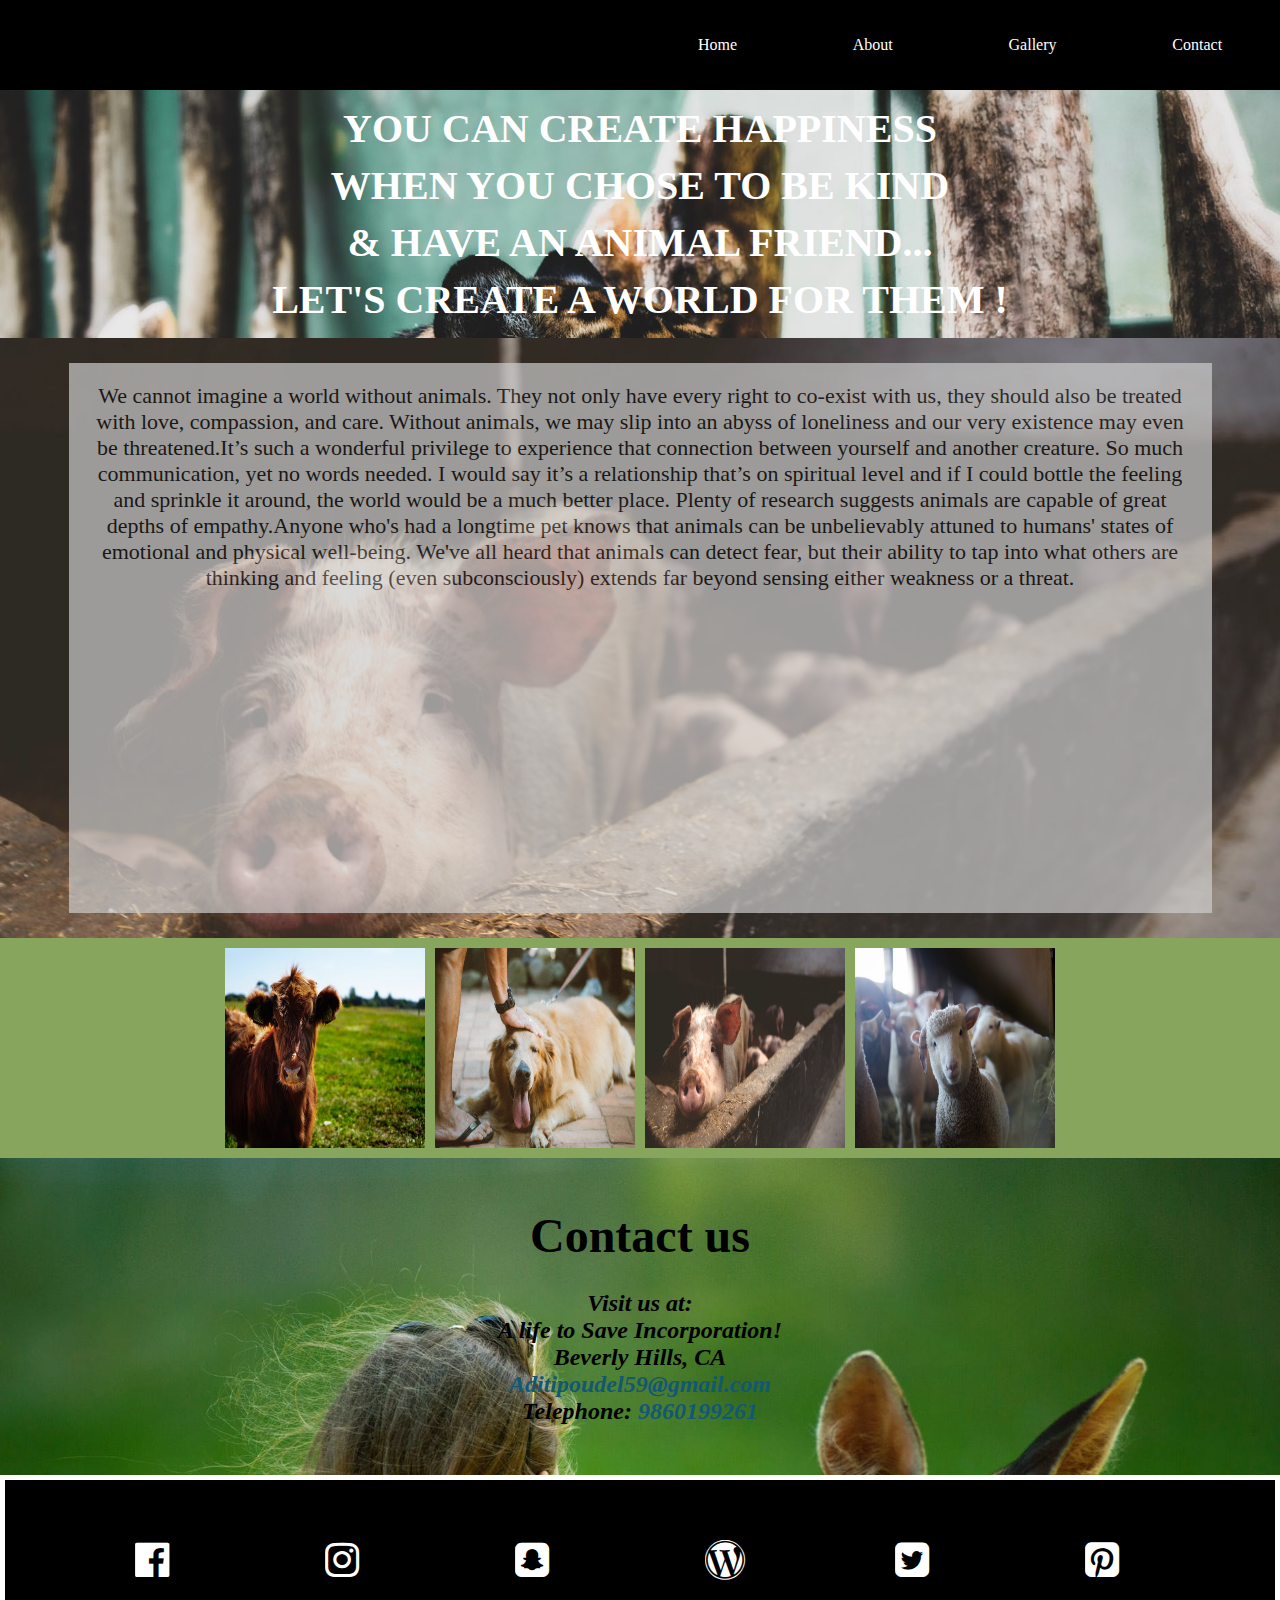
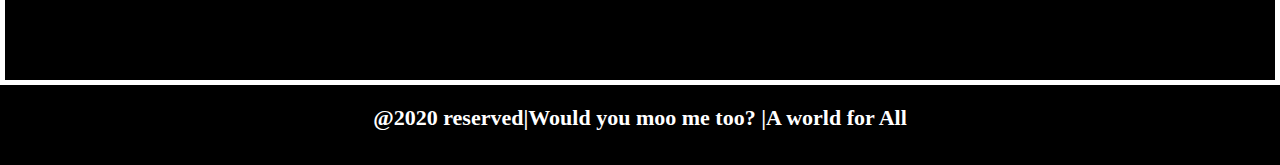
<file: index.html>
<!DOCTYPE html>
<html lang="en">

<head>
    <meta charset="UTF-8" />
    <meta name="viewport" content="width=device-width, initial-scale=1.0">
    <meta http-equiv="X-UA-Compatible" content="ie=edge">
    <link href="https://fonts.googleapis.com/css2?family=Dancing+Script&display=swap" rel="stylesheet" />
    <link rel="stylesheet" href="https://cdnjs.cloudflare.com/ajax/libs/font-awesome/4.7.0/css/font-awesome.min.css">
    <link rel="stylesheet" href="./style.css">
    <title>Would you care for me too?</title>
</head>

<body>
    <nav>
        <div class="moo">
            <div class="line"></div>
            <div class="line"></div>
            <div class="line"></div>
        </div>
        <ul class="nav-links">
            <li>
                <a href="index.html">Home</a>
            </li>
            <li>
                <a href="about.html">About</a>
            </li>
            <li>
                <a href="Gallery.html">Gallery</a>
            </li>
            <li>
                <a href="contact.php">Contact</a>
            </li>
        </ul>
    </nav>
    <div class="wrapper">
        <div class="qoutes-section">
            <div class="center">
                <h1>YOU CAN CREATE HAPPINESS</h1>
            </div>
            <div class="center">
                <h1>WHEN YOU CHOSE TO BE KIND</h1>
            </div>
            <div class="center">
                <h1>& HAVE AN ANIMAL FRIEND...</h1>
            </div>
            <div class="center">
              <h1>LET'S CREATE A WORLD FOR THEM !</h1>  
            </div>
        </div>
        <!--second section begins-->
        <div class="top-image  center">
            <div class="text1">
                <p>
                    We cannot imagine a world without animals. They not only have every right to co-exist with us, they should also be treated with love, compassion, and care. Without animals, we may slip into an abyss of loneliness and our very existence may even be threatened.It’s such a wonderful privilege to experience that connection between yourself and another creature. So much communication, yet no words needed. I would say it’s a relationship that’s on spiritual level and if I could bottle the feeling and sprinkle it around, the world would be a much better place. Plenty of research suggests animals are capable of great depths of empathy.Anyone who's had a longtime pet knows that animals can be unbelievably attuned to humans' states of emotional and physical well-being. We've all heard that animals can detect fear, but their ability to tap into what others are thinking and feeling (even subconsciously) extends far beyond sensing either weakness or a threat.
                </p>
            </div>
            </div>
        
        <!--gallery-->
        <div class="gallery">
            <div class="gallery-container">
                <div class="items">
                    <img class="cc" src="./img/bull-calf-heifer-ko-162240.jpeg">
                </div>
                <div class="items">
                    <img class="cc" src="./img/pexels-photo-1870301.jpeg">
                </div>
                <div class="items">
                    <img class="cc" src="img/pexels-photo-66627.jpeg">
                </div>
                <div class="items">
                    <img class="cc" src="img/pexels-photo-288621.jpeg">
                </div>
            </div>
        </div>
        <!--contact-section-->
        <div class="contact-info ">
            <div class="center1">
                <h1>Contact us</h1>
                <br>
                <address>
														<b>
            Visit us at:
															<br>
            A life to Save Incorporation!
																<br>
            Beverly Hills, CA 

																	<b>
																		<br>
																			<a href="mailto:Aditipoudel59@gmail.com">Aditipoudel59@gmail.com</a>
																			<br>
            Telephone:
            
																				<a href="tel:123-456-7890">9860199261</a>
																			</address>
            </div>
        </div>
        <!--footer begins here-->
        <div class="center">
            <div class="footer-section1">
                <a href="#">
                    <i class="fa fa-2x fa-facebook-official icon" aria-hidden="true"></i>
                </a>
                <a href="#">
                    <i class="fa fa-2x fa-instagram icon" aria-hidden="true"></i>
                </a>
                <a href="#">
                    <i class="fa fa-2x fa-snapchat-square icon" aria-hidden="true"></i>
                </a>
                <a href="#">
                    <i class="fa fa-2x fa-wordpress icon" aria-hidden="true"></i>
                </a>
                <a href="#">
                    <i class="fa fa-2x fa-twitter-square icon" aria-hidden="true"></i>
                </a>
                <a href="#">
                    <i class="fa  fa-2x fa-pinterest-square icon" aria-hidden="true"></i>
            </div>
        </div>
        <div class="footer-section2">
            <p>
                @2020 reserved|Would you moo me too? |A world for All
            </p>
        </div>
    </div>
    <script src="app.js"></script>
</body>

</html>
</file>
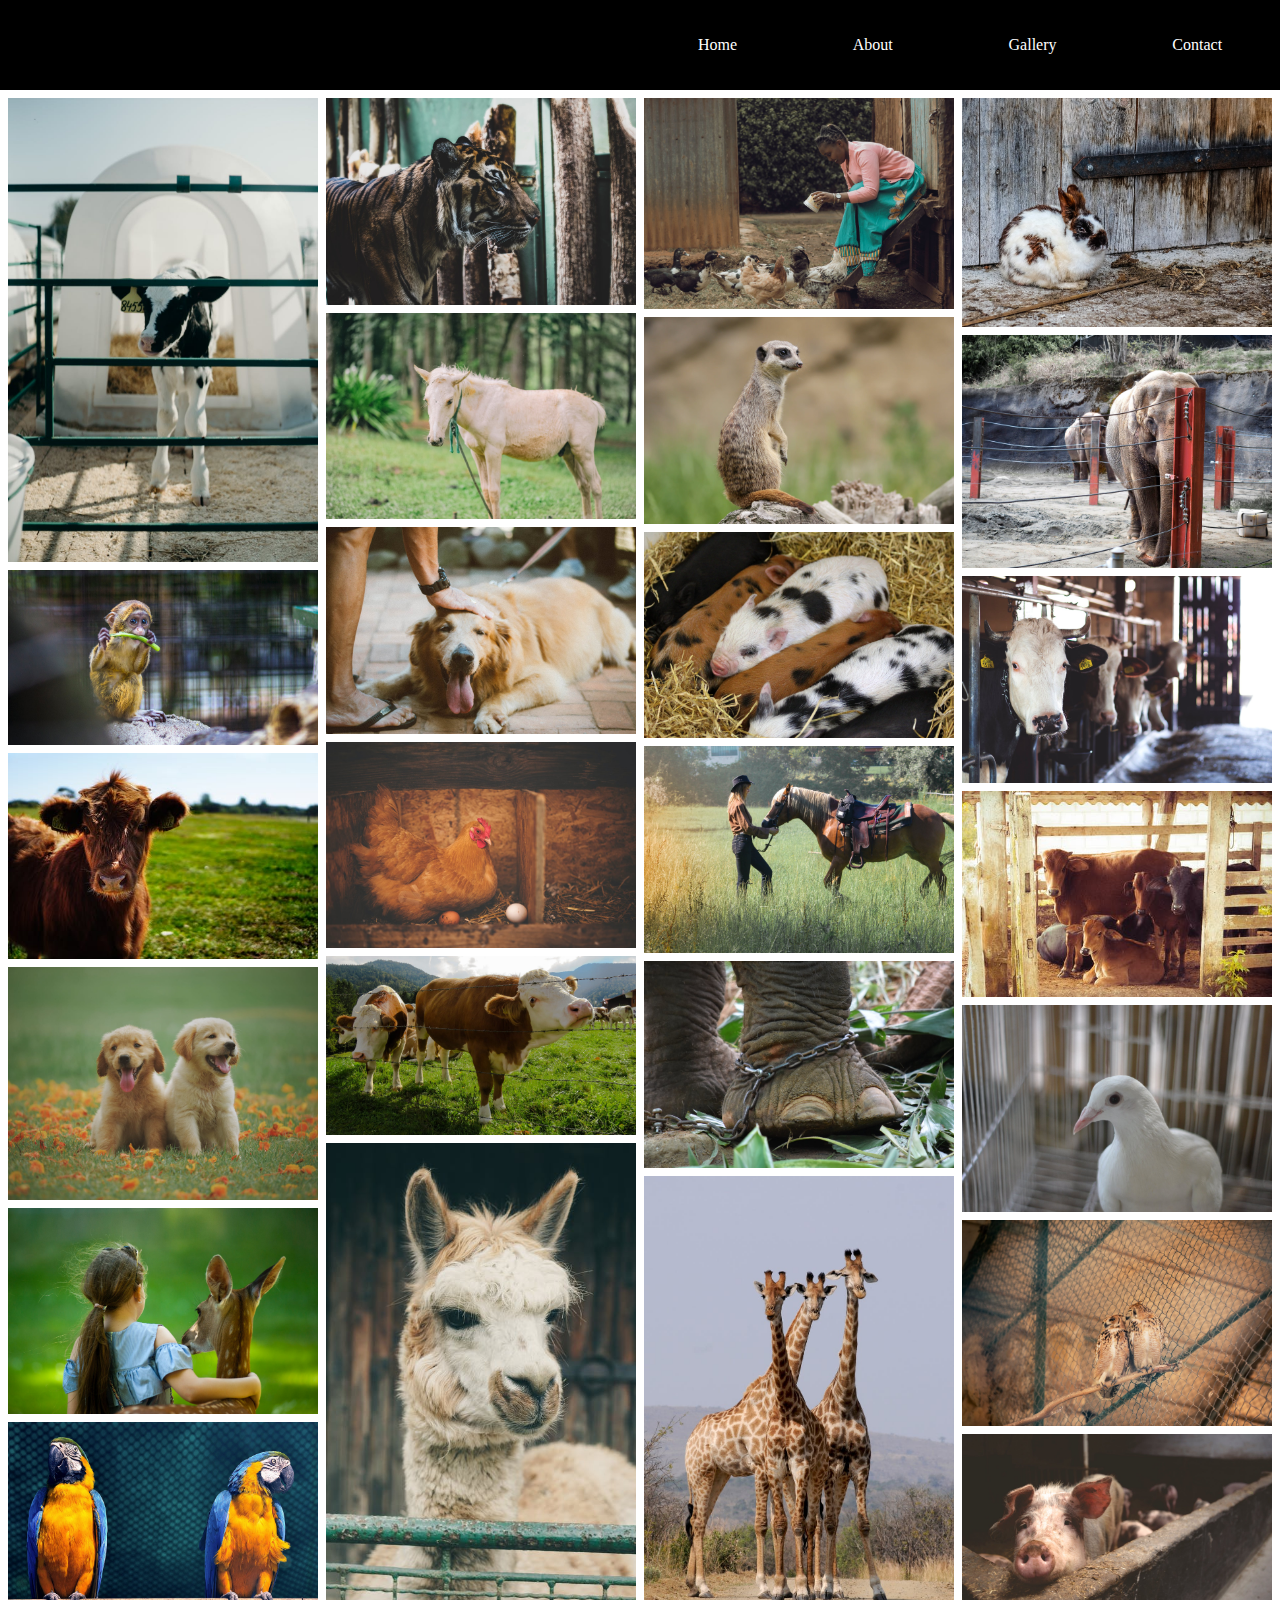
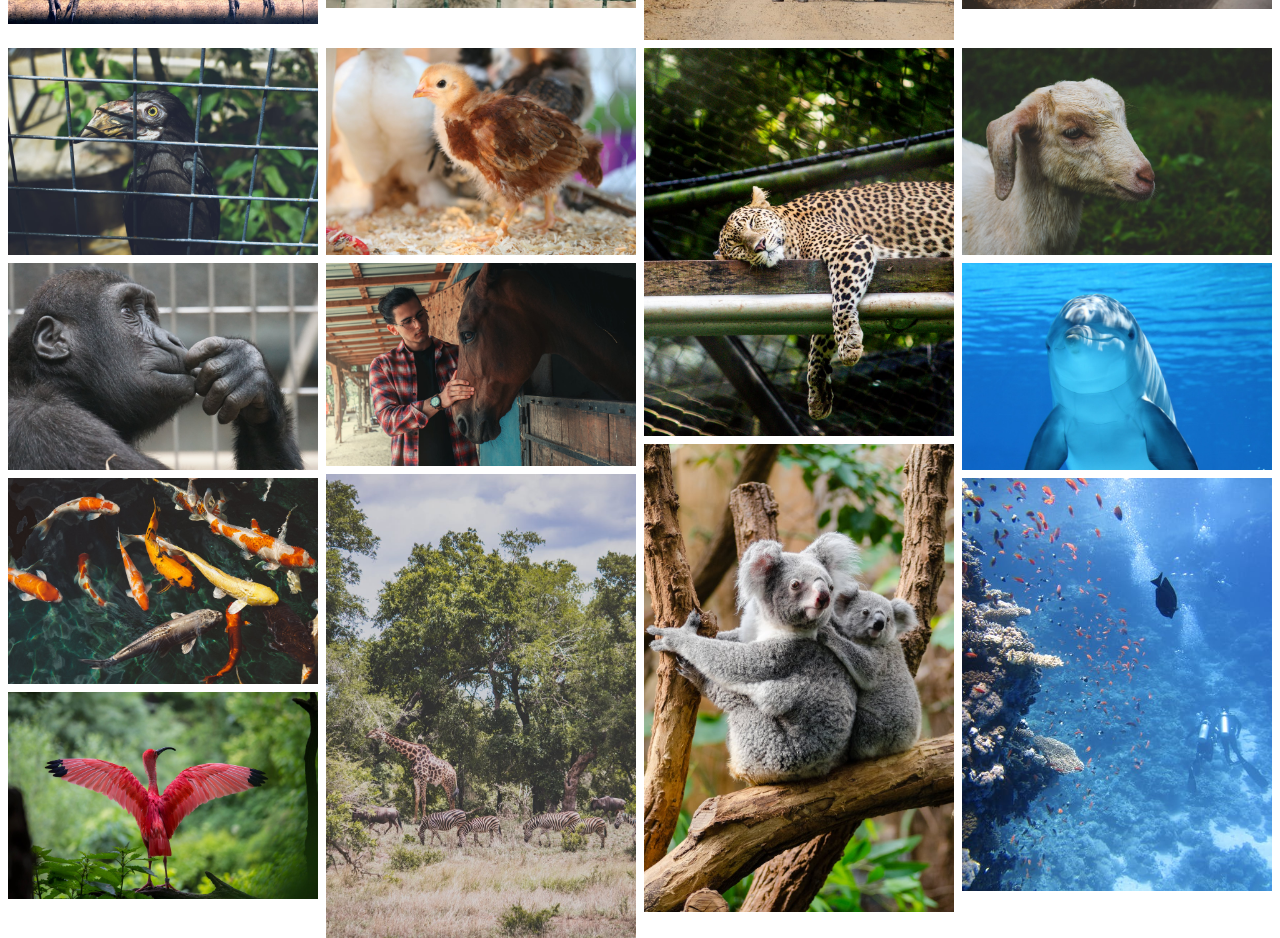
<file: Gallery.html>
<!DOCTYPE html>
<html lang="en">
  <head>
    <meta charset="UTF-8" />
    <meta name="viewport" content="width=device-width, initial-scale=1.0" >
    <meta http-equiv="X-UA-Compatible" content="ie=edge" >
    <link
      href="https://fonts.googleapis.com/css2?family=Dancing+Script&display=swap"
      rel="stylesheet"
    />
    <link rel="stylesheet" type="text/css" href="lightbox.min.css">
    <link rel="stylesheet" href="./style.css" >
    <title>Would  you care for me too?</title>
  </head>
  <body>
    <nav>
      <div class="moo">
        <div class="line"></div>
        <div class="line"></div>
        <div class="line"></div>
      </div>
      <ul class="nav-links">
        <li><a href="index.html">Home</a></li>
        <li><a href="about.html">About</a></li>
        <li><a href="Gallery.html">Gallery</a></li>
        <li><a href="contact.php">Contact</a></li>
     
      </ul>
    </nav>
            <div class="row1">
                <div class="column1">
                
                  <a href="img/pexels-photo-3094012.jpeg" data-lightbox="mygallery" data-title="The catalog on the calf.."><img src="img/pexels-photo-3094012.jpeg"></a>
                  <a href="img/pexels-photo-1000529.jpeg" data-lightbox="mygallery" data-title="Life in the zoo!">   <img src="img/pexels-photo-1000529.jpeg"></a>
                  <a href="img/bull-calf-heifer-ko-162240.jpeg" data-lightbox="mygallery" data-title="Life in open grass">     <img src="img/bull-calf-heifer-ko-162240.jpeg"></a>
                    <a href="img/pexels-photo-1108099.jpeg" data-lightbox="mygallery"  data-title="That smile.."> <img src="img/pexels-photo-1108099.jpeg"></a>
                    <a href ="img/pexels-photo-1172000.jpeg" data-lightbox="mygallery" data-title="A Human friend"><img src="img/pexels-photo-1172000.jpeg"></a>
                    <a href="img/pexels-photo-1316294.jpeg" data-lightbox="mygallery" data-title="We cannot fly high in sky!"> <img src="img/pexels-photo-1316294.jpeg"></a>
                 
                </div>
                <div class="column1">
                  <a href="img/pexels-photo-1386559.jpeg" data-lightbox="mygallery" data-title="Inside the cage">
                  <img src="img/pexels-photo-1386559.jpeg"></a>
                  <a href="img/pexels-photo-1635180.jpeg" data-lightbox="mygallery" data-title="Can they feel or see that I am sad !">
                  <img src="img/pexels-photo-1635180.jpeg"></a>
                  <a href="img/pexels-photo-1870301.jpeg" data-lightbox="mygallery" data-title="My master loves me:He is a good human being for sure!:)">
                  <img src="img/pexels-photo-1870301.jpeg"></a>
                  <a href="img/pexels-photo-195226.jpeg" data-lightbox="mygallery" data-title="I hope humans dont take away my eggs this time!"> <img src="img/pexels-photo-195226.jpeg"></a>
                  <a href="img/pexels-photo-207044.jpeg" data-lightbox="mygallery" data-title="Moo:Did you forget about us?"><img src="img/pexels-photo-207044.jpeg"></a> 
                  <a href="img/pexels-photo-277218.jpeg" data-lightbox="mygallery" data-title="I am a baby lamba"> <img src="img/pexels-photo-277218.jpeg"></a>
                </div>
                <div class="column1">
                  <a href="img/pexels-photo-3049057.jpeg" data-lightbox="mygallery" data-title="Time to feed us:we love how you take care of us!"> <img src="img/pexels-photo-3049057.jpeg"></a>
                  <a href="img/pexels-photo-3939569.jpeg"  data-lightbox="mygallery" data-title=" Looking out the predators"> <img src="img/pexels-photo-3939569.jpeg"></a>
                  <a href="img/pexels-photo-133468.jpeg" data-lightbox="mygallery" data-title="Little-guinea pigs"><img src="img/pexels-photo-133468.jpeg"></a>
                  <a href ="img/pexels-photo-3755703.jpeg" data-lightbox="mygallery" data-title="A walk with you makes our day..."> <img src="img/pexels-photo-3755703.jpeg"></a>
                  <a href ="img/pexels-photo-3767859.jpeg" data-lightbox="mygallery" data-title="My footsteps are limted by these metal chains...."> <img src="img/pexels-photo-3767859.jpeg"></a>
                  <a href ="img/giraffe.jpg" data-lightbox="mygallery" data-title="Hello! we are giraffe!">   <img src="img/giraffe.jpg"></a>
                 
                </div>
                <div class="column1">
                  <a href="img/pexels-photo-96442.jpeg" data-lightbox="mygallery" data-title="I am rabbit.."> <img src="img/pexels-photo-96442.jpeg"></a>
                  <a href="img/pexels-photo-982238.jpeg" data-lightbox="mygallery" data-title="The high voltage wires stops me from going back to my home..">    <img src="img/pexels-photo-982238.jpeg">   </a>
                  <a href="img/pexels-photo-69170.jpeg" data-lightbox="mygallery" data-title="Are we going to land in slaughter house or the milk center?"> <img src="img/pexels-photo-69170.jpeg"></a>
                  <a href="img/pexels-photo-953966.jpeg" data-lightbox="mygallery" data-title="In the farm land "> <img src="img/pexels-photo-953966.jpeg"></a>
                    <a href="img/pexels-photo-734013.jpeg" data-lightbox="mygallery" data-title="Inside the cage!"> <img src="img/pexels-photo-734013.jpeg"></a>
                    <a href="img/pexels-photo-1007156.jpeg" data-lightbox="mygallery" data-title="The cage feels like a prison but we are together!">    <img src="img/pexels-photo-1007156.jpeg"></a>
                    <a href="img/pexels-photo-66627.jpeg" data-lightbox="mygallery" data-title="Pig at the farm: will you love me?">      <img src="img/pexels-photo-66627.jpeg">  </a> 
                </div>

                <div class="column1">
                    <a href="img/pexels-photo-1227516.jpeg" data-lightbox="mygallery" data-title="My wings are of no use :(">  <img src="img/pexels-photo-1227516.jpeg"></a>
                    <a href="img/primate-ape-thinking-mimic.jpg" data-lightbox="mygallery" data-title="The cage makes me sad and I just sit down and look at people have fun">  <img src="img/primate-ape-thinking-mimic.jpg"></a>
                    <a href="img/fish.jpeg" data-lightbox="mygallery"  data-title="Fish in the pond- note:not an aquarium"><img src="img/fish.jpeg" ></a>
                    <a href="img/ibis-bird-red-animals-158471.jpeg" data-lightbox="mygallery" data-title=" The beautiful junglle view.."> <img src="img/ibis-bird-red-animals-158471.jpeg"></a>
                  
                   
                </div>
                <div class="column1">
                    <a href="img/pexels-photo-58906.jpeg" data-lightbox="mygallery"  data-title="Baby chicken in the farm..">  <img src="img/pexels-photo-58906.jpeg"></a>
                    <a href="img/pexels-photo-3573134.jpeg" data-lightbox="mygallery" data-title="The caring human:I love how you take care of me!"><img src="img/pexels-photo-3573134.jpeg"></a>
                    <a href="img/wild.jpeg" data-lightbox="mygallery" data-title="Life in the jungle..">  <img src="img/wild.jpeg"></a>
                     </div>
<div class="column1">

<a href="img/pexels-photo-3891092.jpeg" data-lightbox="mygallery" data-title="I cannot run in the wild and the gazing human sight scares me!"><img src="img/pexels-photo-3891092.jpeg"></a>
<a href="img/koala.jpeg"  data-title="I am a koala beer :)" data-lightbox="mygallery"><img src="img/koala.jpeg"></a>
</div>
<div class="column1">
    <a href="img/goat.jpeg" data-lightbox="mygallery" data-title="Am I next on the plate? :("> <img src="img/goat.jpeg"></a>
    <a href="img/dolphin-marine-mammals-water-sea-64219.jpeg" data-title="Free in the sea..." data-lightbox="mygallery"> <img src="img/dolphin-marine-mammals-water-sea-64219.jpeg"></a>
    <a href="img/divers-underwater-ocean-swim-68767.jpeg" data-title="Life on the ocean" data-lightbox="mygallery"> <img src="img/divers-underwater-ocean-swim-68767.jpeg"></a>
</div>


            </div>     
    <script src="app.js"></script>
    <script src="lightbox-plus-jquery.min.js"></script>
  </body>
</html>
</file>
<file: style.css>
* {
    margin: 0;
    padding: 0;
    box-sizing: border-box;
  }

body {
    display: block;
   
}
  
  nav {
    height: 10vh;
    background: black;
  }
  
  .nav-links {
    display: flex;
    list-style: none;
    width: 50%;
    height: 100%;
    justify-content: space-around;
    align-items: center;
    margin-left: auto;
    position: relative;
   
  }
  
  .nav-links li a {
    color:#fff;
    text-decoration: none;
    font-size: 16px;
  
  
  }
  
 .nav-links li a:hover {
 color:yellowgreen;
 }
  
  @media screen and (max-width: 768px) {
    .line {
      width: 30px;
      height: 3px;
      background: white;
      margin: 5px;
  
    }
    nav {
      position: relative;
    }
  
    .moo {
      position: absolute;
      cursor: pointer;
      right: 5%;
      top: 50%;
      transform: translate(-5%, -50%);
      z-index: 2;
    }
  
    .nav-links {
      position: fixed;
      background: black;
      height: 100vh;
      width: 100%;
      flex-direction: column;
      clip-path: circle(100px at 90% -20%);
      -webkit-clip-path: circle(100px at 90% -20%);
      transition: all 1s ease-out;
      pointer-events: none;
      z-index: 1;

    }
    .nav-links.open {
      clip-path: circle(1000px at 90% -20%);
      -webkit-clip-path: circle(1000px at 90% -20%);
      pointer-events: all;
    
    }
    .landing {
      flex-direction: column;
    }
    .nav-links li {
      opacity: 0;
    }
    .nav-links li a {
      font-size: 25px;
    }
    .nav-links li:nth-child(1) {
      transition: all 0.5s ease 0.2s;
    }
    .nav-links li:nth-child(2) {
      transition: all 0.5s ease 0.4s;
    }
    .nav-links li:nth-child(3) {
      transition: all 0.5s ease 0.6s;
    }
    li.fade {
      opacity: 1;
    }

}

/* Style inputs */
input[type=text], select, textarea {
  width: 100%;
  padding: 12px;
  border: 1px solid #ccc;
  margin-top: 6px;
  margin-bottom: 16px;
  resize: vertical;
}

input[type=submit] {
  background-color: #4CAF50;
  color: white;
  padding: 12px 20px;
  border: none;
  cursor: pointer;
}

input[type=submit]:hover {
  background-color: yellowgreen;
}

/* Style the container/contact section */
.container {
  border-radius: 5px;
  background-color: #f2f2f2;
  padding: 10px;
}

/* Create two columns that float next to eachother */
.column {
  float: left;
  width: 50%;
  margin-top: 6px;
  padding: 20px;
}

/* Clear floats after the columns */
.row:after {
  content: "";
  display: table;
  clear: both;
}
  

  



@media screen and (max-width: 600px) {
  .column, input[type=submit] {
    width: 100%;
    margin-top: 0;
  }
}
/*about page */

/* about us*/

.about-section {
  display: flex;
  background-image: url(./img/koala.jpeg);
  background-repeat: no-repeat;
  background-size: cover;

}
.inner-container {
  max-width: 60%;
  background-color: rgb(195, 224, 195);
  padding: 100px;
  border-left: #111 solid 1px;
  margin-left: 20%;
  margin-top: 5%;
  margin-bottom: 5%;
}

.inner-container h1 {
  margin-bottom: 30px;
  font-size: 30px;
  font-weight: 900;
  font-family: cursive;
}
.text {
  font-size: 16px;
  color: rgb(4, 4, 15);
  line-height: 30px;
  text-align: justify;
  margin-bottom: 20px;
}

@media screen and (max-width: 1200px) {
  .about-section {
    flex-direction: column;
  }
  /*
  .image-container {
    max-width: 100%;
    border-bottom: 1px #111 solid;
  }
  */

  .inner-container {
    max-width: 100%;
    margin:5%;
  }
}

@media screen and (max-width: 800px) {
  .about-section {
    flex-direction: column;
  }
  .image-container {
    max-width: 100%;
    border-bottom: 1px #111 solid;
  }
  .inner-container {
    max-width: 100%;
    padding: 100px;
  }
}

@media screen and (max-width: 500px) {
  .about-section {
    padding: 0;
    flex-direction: column;
  }
  .inner-container {
    padding: 40px;
    max-width: 100%;
  }
}
/*for gallery*/


.row1 {
  display: flex;
  flex-wrap: wrap;
  padding: 0 4px;
}

/* Create four equal columns that sits next to each other */
.column1{
  flex: 25%;
  max-width: 25%;
  padding: 0 4px;
}

.column1 img {
  margin-top: 8px;
  vertical-align: middle;
  width: 100%;
}

/* Responsive layout - makes a two column-layout instead of four columns */
@media screen and (max-width: 800px) {
  .room {
    flex: 50%;
    max-width: 50%;
  }
}

/*for index page*/

.top-image{
  background-image: url(./img/pexels-photo-66627.jpeg); 
 
   background-repeat: no-repeat;
  background-size:cover;
  min-height: 600px;
  width: 100%;
}

.text1{
  width: 90%;
  /* height: 400px; */
  background-color:#ccc;
  color: #111;
  opacity: 0.7;

  margin:20px;

  
}
 p{
  font-size: 22px;
  text-align: center;
  padding: 20px;
}
a{
  text-decoration: none;
  color:black;
}

/*for contact-info*/
.contact-info{
padding:50px;
color: black;
background-image: url(./img/pexels-photo-1172000.jpeg);
background-size: 100% auto;
}
.center1{
  text-align: center;
  font-size: 24px;


}
/*footer section*/ 
.footer-section2{
    width: 100%;
    height: 80px;
    background-color:black;
    color: white;
}

.icon {
  /* margin-top: 10px; */
  /* position: relative; */
  overflow: hidden;
  width: 60px;
  height: 60px;
  color: white;
  
  margin-top:60px;
}
.center{
  display:flex;
  justify-content: space-evenly;
  
}

.footer-section1{
  width:100%;
  height:200px;
  background-color:black;
  display:flex;
  justify-content: space-evenly;
  
}
a{
  color:rgb(18, 88, 116);
}
/*for qoutes-section*/
.qoutes-section{
    background-image:url(./img/pexels-photo-1386559.jpeg) ;
    background-repeat: no-repeat;
    background-size: cover;
    width: 100%;
    height: auto;
    padding: 10px;
   
    }
    .center{
      font-size: 20px;
      font-weight:500;
      padding: 5px;
      color:#fff;
    
 
  }
  
/*gallery for index page*/
.gallery{
  background-color: rgb(136, 165, 93);
}
.gallery-container{
  display:grid;
  grid-template-columns: auto auto auto auto;
 grid-row-gap: 10px;
 grid-column-gap: 10px;
  justify-content: center;
  background-color: rgb(136, 165, 93);
  padding:10px;
}
.cc{width:200px; 
  height: 200px;
}
.items{
  background-color: black;
  overflow: hidden;
  width:200px;
  height:200px
}
.items img{
  transition: 0.5s ease-in-out;
}
.cc:hover{
  opacity: 0.8;
transform: scale(1.1);
  }
  .inner-container {
    max-width: 100%;
    margin:5%;
   
  }

/*for tryiing */ 
@media screen and (max-width: 1200px) {
  .qoutes-section{
    flex-direction: column;
  }
  .top-image{
    flex-direction: column;
  }
  
}

@media screen and (max-width: 800px) {
  .qoutes-section {
    flex-direction: column;
    
  }
  .center{
    font-size: 20px;
  }
 .text1{
   width: 100%;
   margin: 10px;
 }
 .gallery-container{
  display: grid;
  grid-template-columns: auto auto;
  flex-direction: column;
  justify-content: space-evenly;
}
 .items{
  max-width: 100%;
margin: 2%;
}

}

@media screen and (max-width: 500px) {
  .qoutes-section {
    padding: 0;
    flex-direction: column;
    height: auto;
    width: 100%;
    
  }
  .center{
    font-size: 15px;
 
  }
  .text1{
    width: 100%;
    margin:0;
  }


  .gallery-container{
    display: grid;
    grid-template-columns: auto auto; flex-direction: column;
    justify-content: space-around;
  }
  .items{
    max-width: 100%;
margin: 2%;
  }
  /*.a-button{
   font-weight: 600;
   margin: 100px;
  }
  */
  }
</file>
